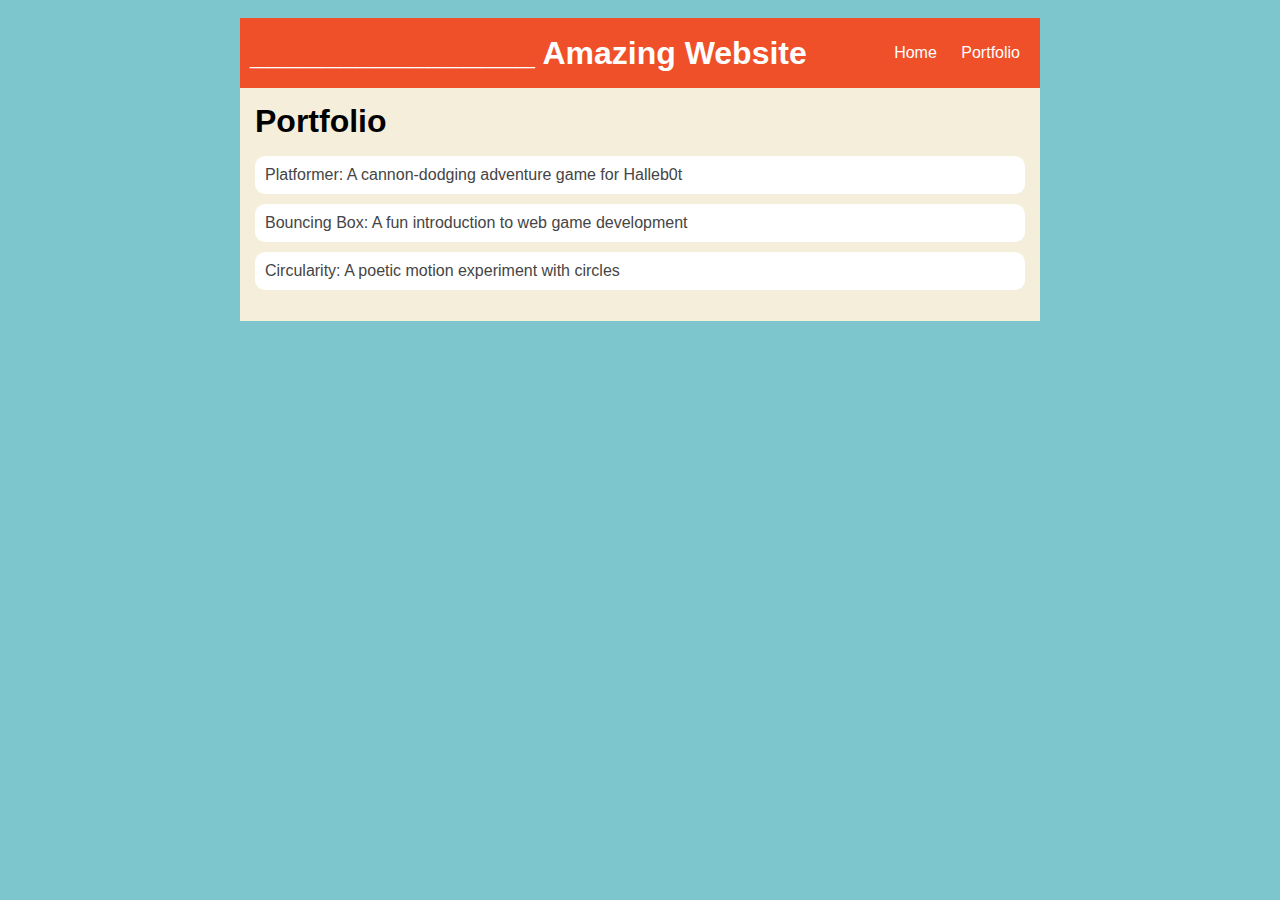
<file: portfolio.html>
<!DOCTYPE html>
<html>
  <head>
     <title>______________ Computer Science Website</title>
     <link rel="stylesheet" href="style.css" />
  </head>


  <body>
    <!-- All content goes here -->
    <div id="all-contents">
       <nav>
        <h1>________________ Amazing Website</h1>
          <ul id="nav-ul">
            <li class="nav-li">
  <a href="index.html">Home</a>
</li>
<li class="nav-li">
  <a href="portfolio.html">Portfolio</a>
</li>
</ul>
  </nav>


  <main>
  <div class="content">
    <h1>Portfolio</h1>
    <ul id="portfolio">
<li>
  <a href="fsd-projects/platformer/">Platformer: A cannon-dodging adventure game for Halleb0t</a>
</li>
<li>
  <a href="fsd-projects/bouncing-box/">Bouncing Box: A fun introduction to web game development</a>
</li>
<li>
  <a href="fsd-projects/circularity/">Circularity: A poetic motion experiment with circles</a>
</li>
    </ul>
  </div>
  </main>
    </div>
  </body>
</html>
</file>
<file: style.css>
body {
       background: rgb(125, 198, 205);
       color: rgb(45, 45, 45);
       padding: 10px;
       font-family: arial;
   }
   #all-contents {
     max-width: 800px;
       margin: auto;
   }

   /* navigation menu */
   nav {
       background: rgb(239, 80, 41);
      margin: 0 auto;
       display: flex;
       padding: 10px;
   }
   h1 {
       display: flex;
       align-items: center;
       color: white;
       flex: 1;
       margin: 0;
   }
   #nav-ul {
       list-style-image: none;
   }
   .nav-li {
       display: inline-block;
       padding: 0 10px;
   }
   a {
       text-decoration: none;
       color: #fff;
   }

   /* main container area beneath menu */
   main {
       background: rgb(245, 238, 219);
       display: flex;
   }
   .sidebar {
       margin-right: 25px;
       padding: 10px;
   }
   .sidebar-img {
       width: 200px;
   }
   .content {
       flex: 1;
       padding: 15px;
   }

   /* portfolio styles */
   #interests {
       border: 4px silver ridge;
       padding: 8px;
   }
   h2, h3 {
       margin: 0px;
   }
/* portfolio styles */
         .content h1 {
             color: black;
         }

         #portfolio {
             list-style-type: none;
             padding-left: 0;
         }

         #portfolio li {
             background: #fff;
             padding: 10px;
             border-radius: 10px;
             margin-bottom: 10px;
         }

         #portfolio li:hover {
             background: #eee;
         }

         #portfolio a {
             text-decoration: none;
             color: #454545;
         }
</file>
